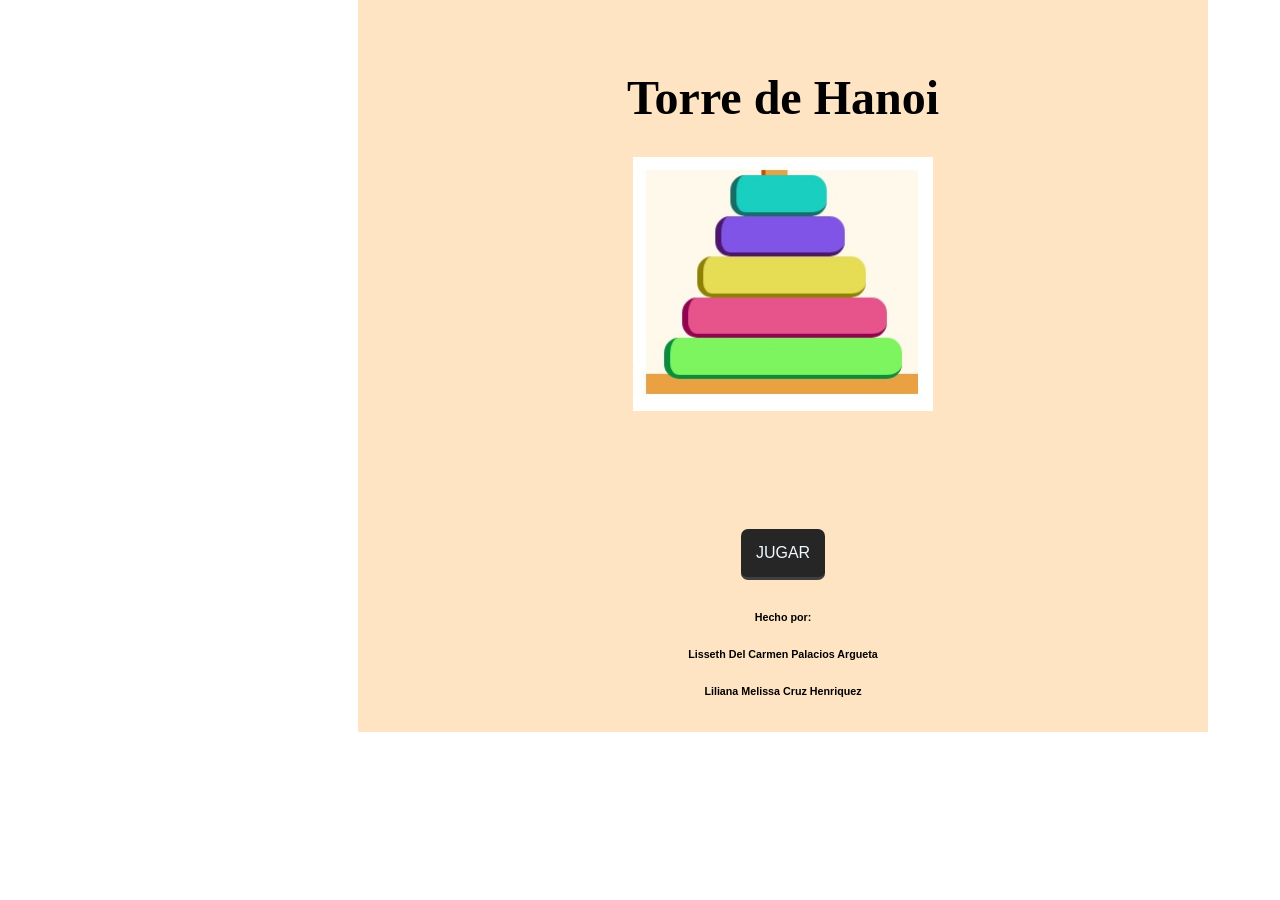
<file: jugar.html>
<!DOCTYPE html>
<html lang="en">
<head>
    <meta charset="UTF-8">
    <meta http-equiv="X-UA-Compatible" content="IE=edge">
    <meta name="viewport" content="width=device-width, initial-scale=1.0">
    <title>TorreHanoi</title>
    <link rel="stylesheet" href="estilo.css">
</head>
<body>
    <header>
        <h1>Torre de Hanoi</h1>
        <img width = "300px " height = "auto"src="p3.jpg">  
        </header>
      <footer>
        <a class = "btn" action="index.html" href="index.html"><span>JUGAR</span></a>    
        <h6> Hecho por: </h6>
        <h6> Lisseth Del Carmen Palacios Argueta</h6>
        <h6> Liliana Melissa Cruz Henriquez</h6> 
      </footer>
</body>
</html>
</file>
<file: estilo.css>
header{ 
    text-align: center;
    font-size:x-large;
    font-family: GOOD PEOPLE;
    margin-top: -70px;
    margin-left: 350px;
    padding: 100px;
    width: 650px;
    height: 40%;
    background-color: bisque;
}
footer{
    text-align: center;
    font-family:Verdana, Geneva, Tahoma, sans-serif;
    margin-top: 0px;
    margin-left: 350px;
    padding: 10px;
    width: 830px;
    height: 20%;
    background-color: bisque;
}
#conthanoi{
    margin-top: -90px;
    margin-left: 350px;
    padding: 60px;
    width: 730px;
    height: 300px;
    background-color: rgb(255, 249, 236);
}
#contplo1{
    margin-left: 65px;
    margin-top:-135px; 
}
#contplo2{
    margin-left: 289px; 
    margin-top:-120px; 
}
#contplo3{
    margin-left: 443px; 
    margin-top:-120px;
}
.base{
    border-left: 4px solid rgb(201, 80, 0);
    border-block-end: 3px solid rgb(201, 80, 0);
    border-radius: 7px; 
    width: 760px;
    height: 25px;
    background-color: rgb(235, 161, 65);
    margin-top: 260px;
    margin-left:-10px;
}

.plo1, .plo2, .plo3 {
    border-left: 3px solid rgb(201, 80, 0);
    border-radius: 8px;
    width: 14px;
    height: 225px;
    background-color: rgb(235, 161, 65);
    margin-top: -250px;
    margin-left: 130px;
}
.plo2{
    margin-top: -225px;
    margin-left: 354px; 
}
.plo3{
    margin-top: -225px;
    margin-left: 578px; 
}
.dsco1, .dsco0{
    border-left: 4px solid rgb(22, 110, 103);
    border-block-end: 3px solid rgb(22, 110, 103);
    border-radius: 10px;
    margin-left: 44px;
    width: 60px;
    height: 24px;
    background-color: rgb(24, 207, 192); 
}
.dsco2{
    border-left: 4px solid rgb(78,22,110);
    border-block-end: 3px solid rgb(78, 22, 110);
    border-radius: 10px;
    margin-left: 34px;
    width: 82px;
    height: 24px;
    background-color: rgb(128, 84, 231); 
}
.dsco3{
    border-left: 4px solid rgb(143, 129, 6);
    border-block-end: 3px solid rgb(143, 129, 6);
    border-radius: 10px;
    margin-left: 22px;
    width: 108px;
    height: 24px;
    background-color: rgb(231, 221, 84); 
}
.dsco4{
    border-left: 4px solid rgb(148, 2, 82);
    border-block-end: 3px solid rgb(148, 2, 82);
    margin-left: 12px;
    border-radius: 10px;
    width: 132px;
    height: 24px;
    background-color: rgb(231, 84, 140); 
}
.dsco5{
    border-left: 4px solid rgb(6, 143, 63);
    border-block-end: 3px solid rgb(6, 143, 63);
    border-radius: 10px;
    width: 154px;
    height: 24px;
    background-color: rgb(125, 245, 94); 
} 
.btn{
    overflow: hidden;
    box-sizing: border-box;
    margin: 2px;
    display:inline-block;
    border-bottom: 3px solid rgb(65, 64, 64);
    text-decoration: none;
    color: aliceblue;
    padding: 15px;
    border-radius: 7px;
    background-color: rgb(39, 38, 38);
    box-shadow: #000;
}
.btn:hover{
    overflow: hidden;
    margin: 2px;
    display: inline-block;
    border-bottom: 3px solid rgb(65, 64, 64);
    text-decoration: none;
    color: aliceblue;
    padding: 15px;
    border-radius: 7px;
    background-color: rgb(136, 135, 135);
    box-shadow: #000; 
}
</file>
